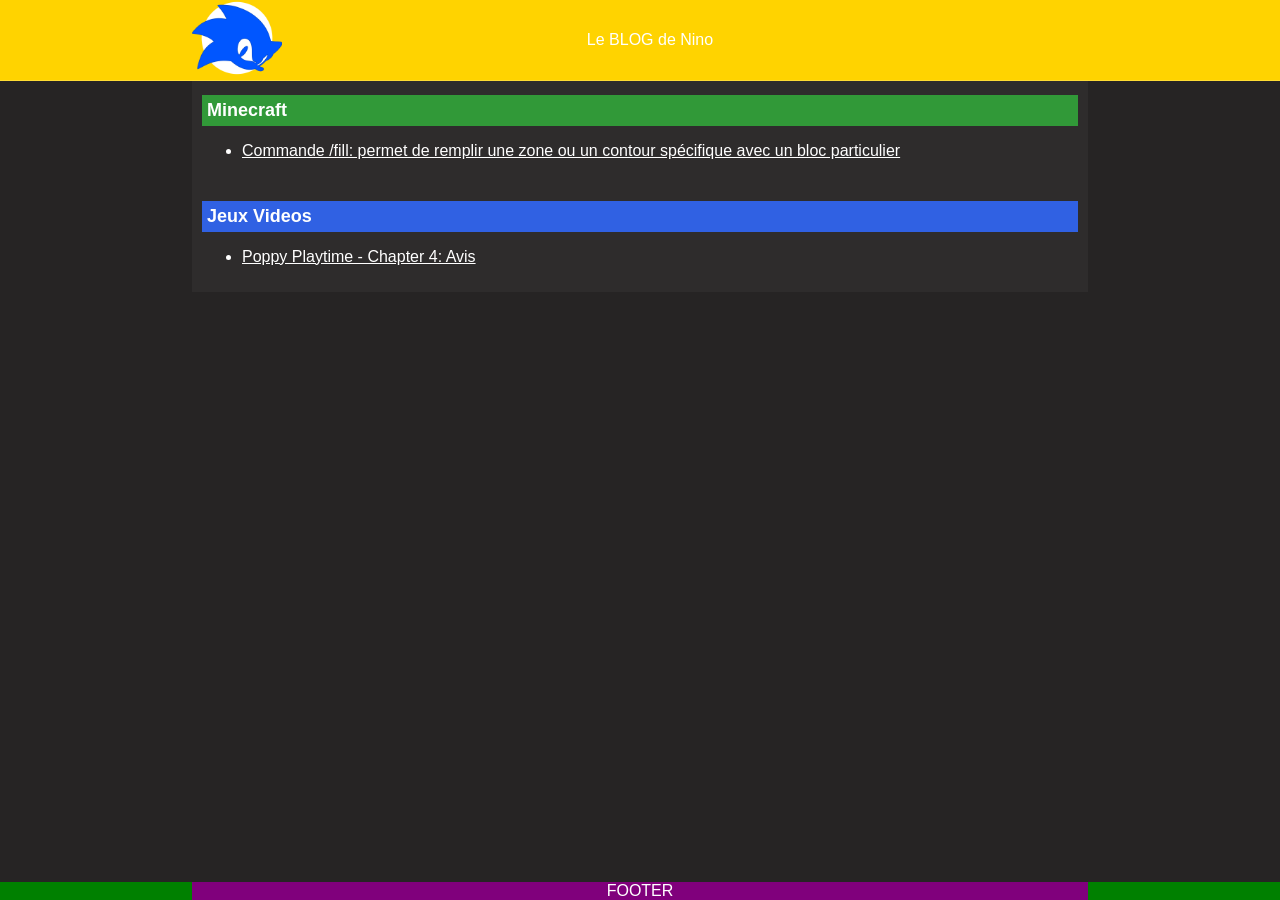
<file: index.html>
<!DOCTYPE html>
<html lang="fr">
  <head>
    <meta charset="UTF-8" />
    <meta name="viewport" content="width=device-width, initial-scale=1.0" />
    <title>Nino's website</title>
    <meta name="apple-mobile-web-app-title" content="Accueil" />
    <meta name="author" content="Nino" />
    <meta name="description" content="description du contenu" />
    <!---- Favicon ---->
    <link rel="icon" href="img/Favicon-32.png" />
    <!---- Android Icon ---->
    <link rel="icon" sizes="192x192" href="img/icon-192.png" />
    <!---- IOS Icon ---->
    <link rel="apple-touch-icon-precomposed" href="img/icon-180.png" />
    <!---- stylesheet ---->
    <link rel="stylesheet" href="css/normalize.min.css" />
    <link rel="stylesheet" href="css/styles.css" />

    <meta name="mobile-web-app-capable" content="yes" />
    <meta name="apple-mobile-web-app-capable" content="yes" />
    <style type="text/css"></style>
  </head>
  <body>
    <!---insert HEADER-->
    <div id="containerHead"></div>
    <script src="js/insertHeader.js"></script>
    <script>
      // default
      // minecraft
      headerHTML1("default");
    </script>
    <!---insert HEADER-->

    <div class="main container">
      <section>
        <h2 class="b-color-3">Minecraft</h2>
        <ul>
          <li>
            <a href="commande-fill.html"
              >Commande /fill: permet de remplir une zone ou un contour
              spécifique avec un bloc particulier</a
            >
          </li>
        </ul>
      </section>
      <section>
        <h2 class="b-color-1">Jeux Videos</h2>
        <ul>
          <li>
            <a href="poppy-4.html"
              >Poppy Playtime - Chapter 4: Avis</a
            >
          </li>
        </ul>
      </section>
    </div>
    <footer>
      <div class="container">
        <div>FOOTER</div>
      </div>
    </footer>
  </body>
  <script src="js/insertHeader.js"></script>
  <script></script>
</html>
</file>
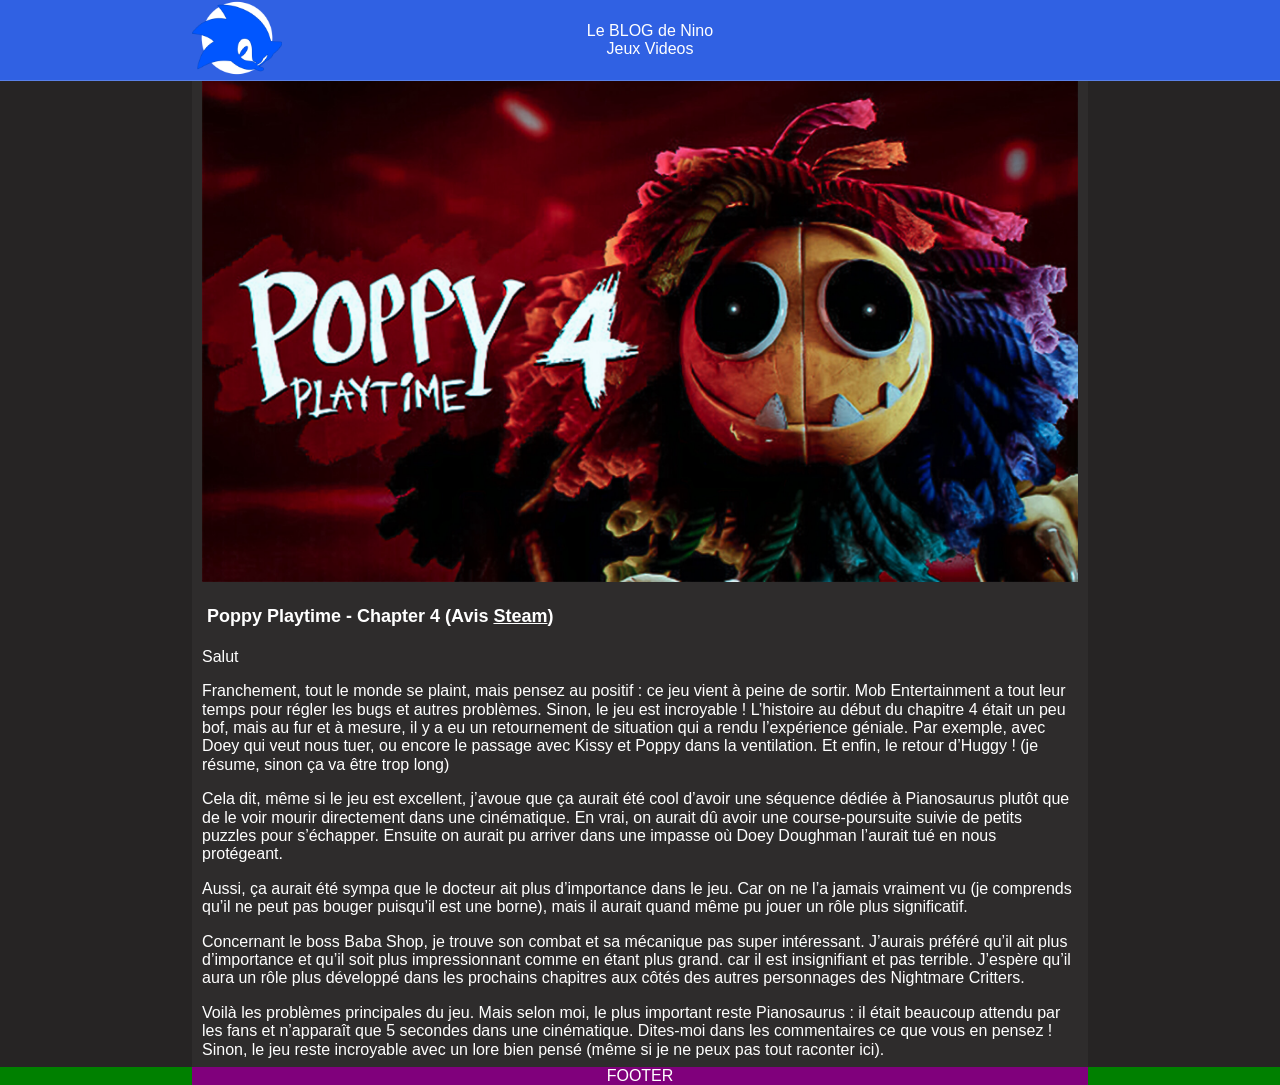
<file: poppy-4.html>
<!DOCTYPE html>
<html lang="fr">
  <head>
    <meta charset="UTF-8" />
    <meta name="viewport" content="width=device-width, initial-scale=1.0" />
    <title>Nino's website</title>
    <meta name="apple-mobile-web-app-title" content="Accueil" />
    <meta name="author" content="Nino" />
    <meta name="description" content="description du contenu" />
    <!---- Favicon ---->
    <link rel="icon" href="img/Favicon-32.png" />
    <!---- Android Icon ---->
    <link rel="icon" sizes="192x192" href="img/icon-192.png" />
    <!---- IOS Icon ---->
    <link rel="apple-touch-icon-precomposed" href="img/icon-180.png" />
    <!---- stylesheet ---->
    <link rel="stylesheet" href="css/normalize.min.css" />
    <link rel="stylesheet" href="css/styles.css" />

    <meta name="mobile-web-app-capable" content="yes" />
    <meta name="apple-mobile-web-app-capable" content="yes" />
    <style type="text/css"></style>
  </head>
  <body>
    <!---insert HEADER-->
    <div id="containerHead"></div>
    <script src="js/insertHeader.js"></script>
    <script>
      // default
      // minecraft
      // videoGame
      headerHTML1("videoGame");
    </script>
    <!---insert HEADER-->

    <div class="main container">
      <section>
        
        <div class="cover-image">
          <img src="img/covers/poppy-playtime4.jpg" />
        </div>
        <h2>Poppy Playtime - Chapter 4 (Avis <a href="https://steamcommunity.com/profiles/76561199436634341/reviews" target="_blank">Steam</a>)</h2>
        <p>Salut</p>
        <p>
          Franchement, tout le monde se plaint, mais pensez au positif : ce jeu
          vient à peine de sortir. Mob Entertainment a tout leur temps pour
          régler les bugs et autres problèmes. Sinon, le jeu est incroyable !
          L’histoire au début du chapitre 4 était un peu bof, mais au fur et à
          mesure, il y a eu un retournement de situation qui a rendu
          l’expérience géniale. Par exemple, avec Doey qui veut nous tuer, ou
          encore le passage avec Kissy et Poppy dans la ventilation. Et enfin,
          le retour d’Huggy ! (je résume, sinon ça va être trop long)
        </p>
        <p>
          Cela dit, même si le jeu est excellent, j’avoue que ça aurait été cool
          d’avoir une séquence dédiée à Pianosaurus plutôt que de le voir mourir
          directement dans une cinématique. En vrai, on aurait dû avoir une
          course-poursuite suivie de petits puzzles pour s’échapper. Ensuite on
          aurait pu arriver dans une impasse où Doey Doughman l’aurait tué en
          nous protégeant.
        </p>
        <p>
          Aussi, ça aurait été sympa que le docteur ait plus d’importance dans
          le jeu. Car on ne l’a jamais vraiment vu (je comprends qu’il ne peut
          pas bouger puisqu’il est une borne), mais il aurait quand même pu
          jouer un rôle plus significatif.
        </p>
        <p>
          Concernant le boss Baba Shop, je trouve son combat et sa mécanique pas
          super intéressant. J’aurais préféré qu’il ait plus d’importance et
          qu’il soit plus impressionnant comme en étant plus grand. car il est
          insignifiant et pas terrible. J’espère qu’il aura un rôle plus
          développé dans les prochains chapitres aux côtés des autres
          personnages des Nightmare Critters.
        </p>
        <p>
          Voilà les problèmes principales du jeu. Mais selon moi, le plus
          important reste Pianosaurus : il était beaucoup attendu par les fans
          et n’apparaît que 5 secondes dans une cinématique. Dites-moi dans les
          commentaires ce que vous en pensez ! Sinon, le jeu reste incroyable
          avec un lore bien pensé (même si je ne peux pas tout raconter ici).
        </p>
      </section>
    </div>
    <footer>
      <div class="container">
        <div>FOOTER</div>
      </div>
    </footer>
  </body>
  <script src="js/insertHeader.js"></script>
  <script></script>
</html>
</file>
<file: css/styles.css>
/*
*
* Styles.CSS
* Author: JMG
*
*/

/*
*
* @box-sizing: border-box
*
*/

/*
* Palette de colors 
* https://coolors.co/011627-1782ed-d1495b-edae49-fdfffc
*/

/* Color */

.color-w {
  color: RGB(255, 255, 255);
}
.color-b {
  color: RGB(0, 0, 0);
}

.color-1 {
  color: RGB(48, 97, 227);
}

.color-2 {
  color: RGB(246, 200, 131);
}

.color-3 {
  color: RGB(49, 153, 56);
}

.color-4 {
  color: RGB(218, 37, 40);
}

.color-5 {
  color: rgb(255, 211, 0);
}

/* Bacground color*/
.b-color-w {
  background-color: RGB(255, 255, 255);
}
.b-color-b {
  background-color: RGB(0, 0, 0);
}
.b-color-1 {
  background-color: RGB(48, 97, 227);
}

.b-color-2 {
  background-color: RGB(246, 200, 131);
}

.b-color-3 {
  background-color: RGB(49, 153, 56);
}

.b-color-4 {
  background-color: RGB(218, 37, 40);
}

.b-color-5 {
  background-color: rgb(255, 211, 0);
}

/* Gray Color
* https://coolors.co/app/ffffff-afafaf-2e2d33-494850-2c2c34 
*/

.b-color-gray-1 {
  background-color: #afafaf;
}

html {
  -webkit-box-sizing: border-box;
  -moz-box-sizing: border-box;
  box-sizing: border-box;
}

*,
*:before,
*:after {
  -webkit-box-sizing: border-box;
  -moz-box-sizing: border-box;
  box-sizing: border-box;
}

/*
*
* @STYLES PAR DEFAUT
*
*/

h2 {
  padding: 5px;
  font-size: 18px;
  font-weight: bold;
}

a {
  color: white;
}

a:visited {
  color: white;
}

img,
svg {
  width: 100%;
}

button,
select,
input {
  -webkit-appearance: none;
  -moz-appearance: none;
  appearance: none;
  background: none;
  border: none;
  border-radius: 0;
}

ul {
}

.container {
  width: 70%;
  max-width: 1000px;
  margin: 0 auto;
}

html,
body {
  margin: 0;
  padding: 0;
  width: 100%;
  font-family: Arial, Helvetica, sans-serif;
  background-color: #262424;
  color: RGB(255, 255, 255);
}

html {
  height: 100%;
}

body {
  position: relative;
  min-height: 100%;
}

header {
  position: fixed;
  height: 100px;
  width: 100%;
  left: 0;
  right: 0;
  top: 0;
  height: auto;
  text-align: center;
  z-index: 10000;
  border-bottom: solid 0.2px rgb(255, 255, 255, 0.2);
}
.statusbar {
  height: 80px;
  display: flex;
  align-items: center;
}

.svg {
  width: 100px;
}

.title-blog {
  color: white;
  margin-left: 20px;
  flex: 1;
}

.title-image {
  width: 90px;
}
.status-left {
    width: 90px;
  }

.main {
  padding: 10px;
  display: flex;
  flex-direction: column;
  flex: 1;
  height: 100%;
  background-color: rgba(255, 255, 255, 0.037);
  padding-top: 80px;
  row-gap: 10px;
}

footer {
  position: absolute;
  left: 0;
  right: 0;
  bottom: 0;
  text-align: center;
  background-color: green;
}

footer .container {
  background-color: rgb(128, 0, 124);
}

.display-none {
  display: none;
}

.container-code {
  padding: 0 0 10px 0;
}

.container-tool {
  padding: 10px 5px;
}

.list-items {
  display: flex;
  flex-direction: row;
  flex-wrap: wrap;
  column-gap: 10px;
  row-gap: 10px;
  padding-top: 20px;
}

.item-container {
  display: flex;
  flex-direction: column;
  border: solid 1px rgb(118, 118, 118);
}

.image-container {
  width: 200px;
}

.item-description {
  padding: 5px;
}

.item-title {
  padding: 5px;
}

.item-code-structure {
  padding: 5px;
  background-color: rgb(186, 185, 185);
}

.item-code-structure-copy {
  background-color: rgb(182, 180, 180);
  width: 60px;
  text-align: center;
  height: 25px;
  margin-top: 5px;
  padding: 2px;
  border: 1px solid rgb(53, 53, 53);
}

.commande {
  background-color: rgb(176, 176, 176);
  width: auto;
  padding: 5px;
}

.container-inputs {
  display: flex;
  flex-direction: column;
  padding: 5px 0;
  row-gap: 15px;
}

.container-input {
  display: flex;
  align-items: center;
  column-gap: 5px;
}

.input-label {
  width: 115px;
}

.input-input {
  position: relative;
  width: auto;
  height: 25px;
  background-color: rgb(230, 229, 229);
  border: solid 1px black;
}

.commande-copy {
  background-color: rgb(182, 180, 180);
  width: 80px;
  height: 25px;
  align-items: center;
  text-align: center;
  padding: 2px;
  border: 1px solid rgb(53, 53, 53);
  box-shadow: inset -1px -2px #0004, inset 1px 1px #fff5;
  background-color: rgb(8, 166, 50);
  color: #fff;
}

.commande-paste {
  background-color: rgb(182, 180, 180);
  height: 25px;
  width: 80px;
  align-items: center;
  text-align: center;
  padding: 2px;
  border: 1px inset rgb(53, 53, 53);
  box-shadow: inset -1px -2px #0004, inset 1px 1px #fff5;
  background-color: rgb(8, 166, 50);
  color: #fff;
}

.commande-reset {
  width: 80px;
  height: 25px;
  align-items: center;
  text-align: center;
  padding: 2px;
  border: 1px solid rgb(53, 53, 53);
  box-shadow: inset -1px -2px #0004, inset 1px 1px #fff5;
  color: #fff;
}

.copy-click-commande {
  background-color: rgb(5, 83, 26);
  color: white;
}

.disabled{
  opacity: 0.5;
}

.commande-result {
  font-size: 14px;
  background-color: rgb(8, 166, 50);
  padding: 5px;
}

select.cmd-input {
  background-color: #fff;
  width: auto;
  padding: 5px;
  border-radius: 10px;
}

.fill-text {
  font-size: 12px;
}

.p-commande {
  margin-bottom: 5px;
  padding: 5px;
}

.p-commande p {
  line-height: 1.5;
}

.pop-search {
  position: absolute;
  z-index: 1000;
  background-color: white;
  max-height: 200px;
  overflow-y: scroll;
}

.pop-search ul {
  color: black;
  list-style: none;
  margin: 0;
  padding: 0;
}

.pop-search ul li{
  border-bottom: solid 1px black;
  padding: 4px 0;
}
.pop-search ul li img{
  width: 30px;
}

@media screen and (max-width: 614px) {
  .statusbar {
    height: 50px;
    padding: 10px;
  }
  .title-image {
    width: 50px;
  }
  .status-left {
    width: 50px;
  }
  .container {
    width: 100%;
  }
  .main {
  padding-top: 50px;
}
}
</file>
